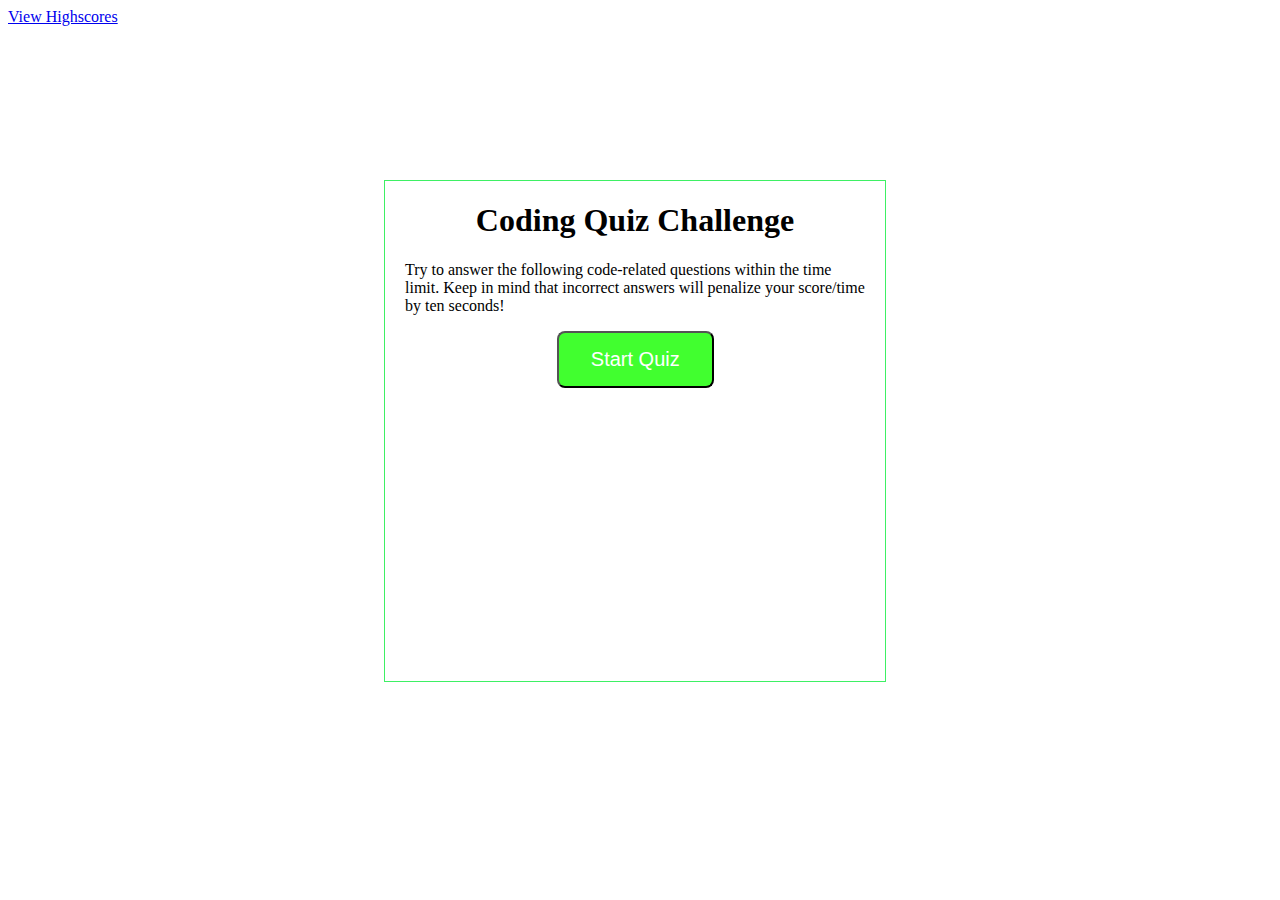
<file: index.html>
<!DOCTYPE html>
<html lang="en">

<head>
    <meta charset="UTF-8">
    <meta http-equiv="X-UA-Compatible" content="IE=edge">
    <meta name="viewport" content="width=device-width, initial-scale=1.0">
    <link rel="stylesheet" href="./assets/style.css">
    <title>Code Pop Quiz!</title>
</head>
<body>

    <a href="highScores.html">View Highscores</a>

    <div id="wrapper">
        <!-- Div for timer -->
        <div id="currentTime"></div>
        <!-- Div for quiz content -->
        <div id="questionsDiv">
            <h1>Coding Quiz Challenge</h1>
            <p>Try to answer the following code-related questions within the time limit. Keep in mind that incorrect
                answers
                will penalize your score/time by ten seconds!</p>
            <ul id="choicesUl"></ul>
            <!-- Buttons -->
            <button id="startTime">Start Quiz</button>
        </div>

    </div>

    <script src="questions.js"></script>

</body>
</html>
</file>
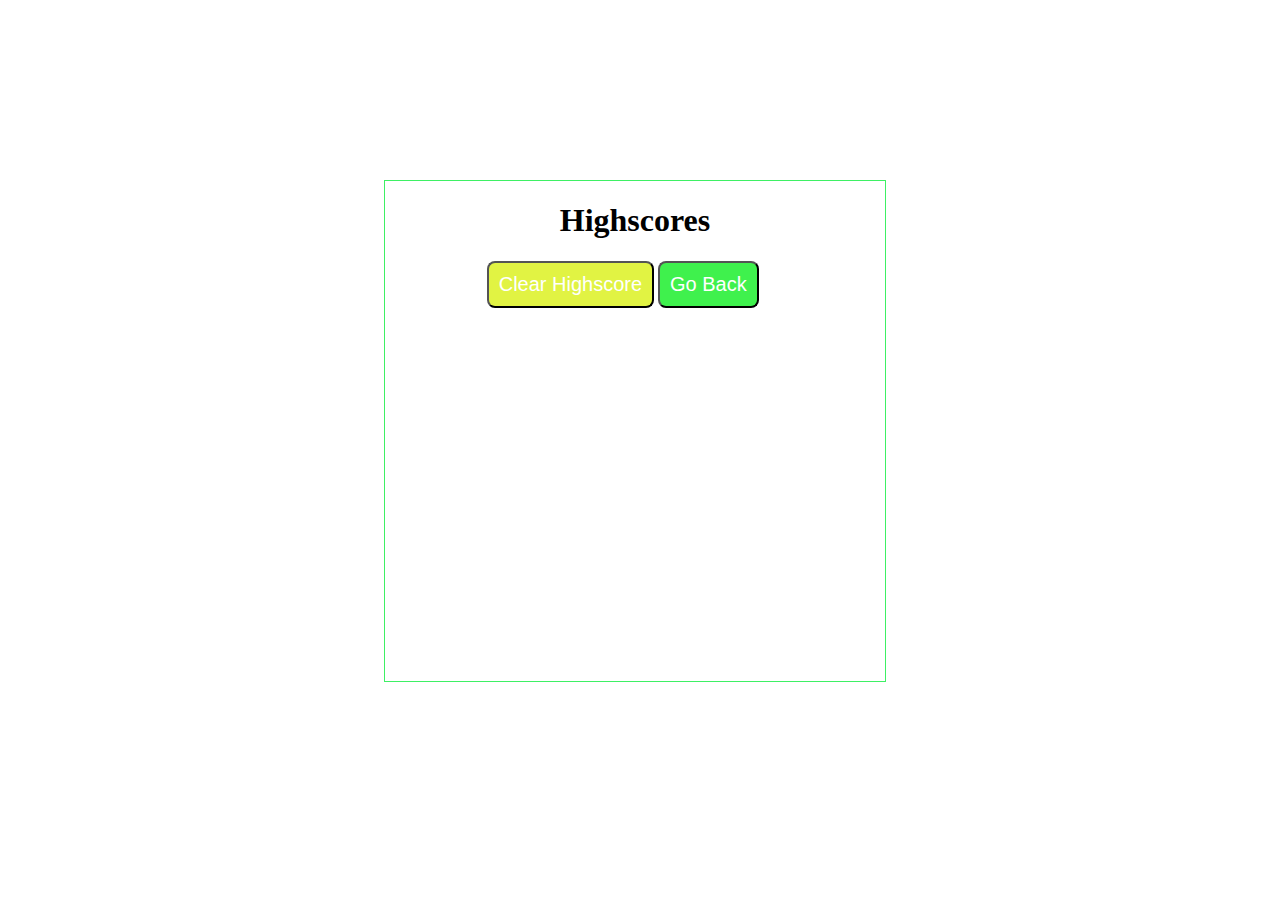
<file: highScores.html>
<!DOCTYPE html>
<html lang="en">

<head>
    <meta charset="UTF-8">
    <meta name="viewport" content="width=device-width, initial-scale=1.0">
    <!-- Kimberly Homework-4 Code Quiz -->
    <meta http-equiv="X-UA-Compatible" content="ie=edge">
    <!-- This is the style links -->
    <link rel="stylesheet" type="text/css" href="./assets/style.css">
    <!-- This is the title-->
    <title>Document</title>

</head>

<body>
    <!-- This is a wrapper -->
    <div id="wrapper">
        <!-- Div for timer -->
        <div id="currentTime"></div>
        <!-- Div for quiz content -->
        <div id="questionsDiv">
            <h1>Highscores</h1>
            <ul id="highScore"></ul>
            <!-- Buttons -->
            <button id="goBack">Go Back</button>
            <button id="clear" value="reset">Clear Highscore</button>
        </div>
    </div>
    <script src="highScores.js"></script>
</body>

</html>
</file>
<file: assets/style.css>
#wrapper {
    position: absolute;
    left: 30%;
    top: 20%;
    width: 500px;
    height: 500px;
    border: 1px solid rgb(62, 240, 100);
}
#startTime {
    background-color: rgb(65, 255, 47);
    margin-left: 33%;
    padding: 15px 32px;
    font-size: 20px;
    color: white;
}
#questionsDiv {
    margin: 20px;
}

#currentTime {
    float: right;
}

#goBack {
    background-color: rgb(63, 241, 77);
    position: relative;
    padding: 10px;
    font-size: 20px;
    color: white;
    top: 30%;
    left: 55%;
    width: auto;
    text-align: center;
    text-decoration: none;
}



#clear {
    background-color: rgb(225, 243, 67);
    position: relative;
    padding: 10px;
    font-size: 20px;
    color: white;
    top: 30%;
    right: 5%;
    text-align: center;
}

button {
    border-radius: 8px;
}

textarea {
    width: 90%;
    margin: 20px;
}

#Submit {
    background-color: rgb(103, 248, 59);
    margin-left: 33%;
    padding: 15px 32px;
    font-size: 20px;
    color: white;
}

label {
    margin-right: 10px;
}
input {
    margin-bottom: 20px;
    width: 50%;
    border: 1px solid lightgray;
}

h1 {
    text-align: center;
}

li {
    background-color: rgb(93, 250, 53);
    margin-top: 10px;
    padding: 5px 15px;
    width: 80%;
    font-size: 18px;
    color: white;
}

#createDiv {
    margin-top: 20px;
    border-top: 1px solid lightgray;
}

/* Start media queries */
/* A Media Query max-width: 786px */
@media screen and (max-width: 786px) {
/* Resized content to fit 786px  */
body {
    max-width: 786px;
}
/* Resized main-content to fit 786px  */
#wrapper {
position: absolute;
left: 20%;
}

a {
margin-left: 20%;
}
#goBack {
    
    position: relative;
    left: 55%;
}

#clear {
    
    position: relative;
    right: 5%;
    
}
}

/* A Media Query max-width: 640px */
@media screen and (max-width: 640px) {
/* Resized content to fit 640px  */
body {
    min-width: 640px;
}
/* Resized main-content to fit 640px  */
#wrapper {
position: absolute;
left: 10%;
}
a {
  margin-left: 10%;
}


}
</file>
